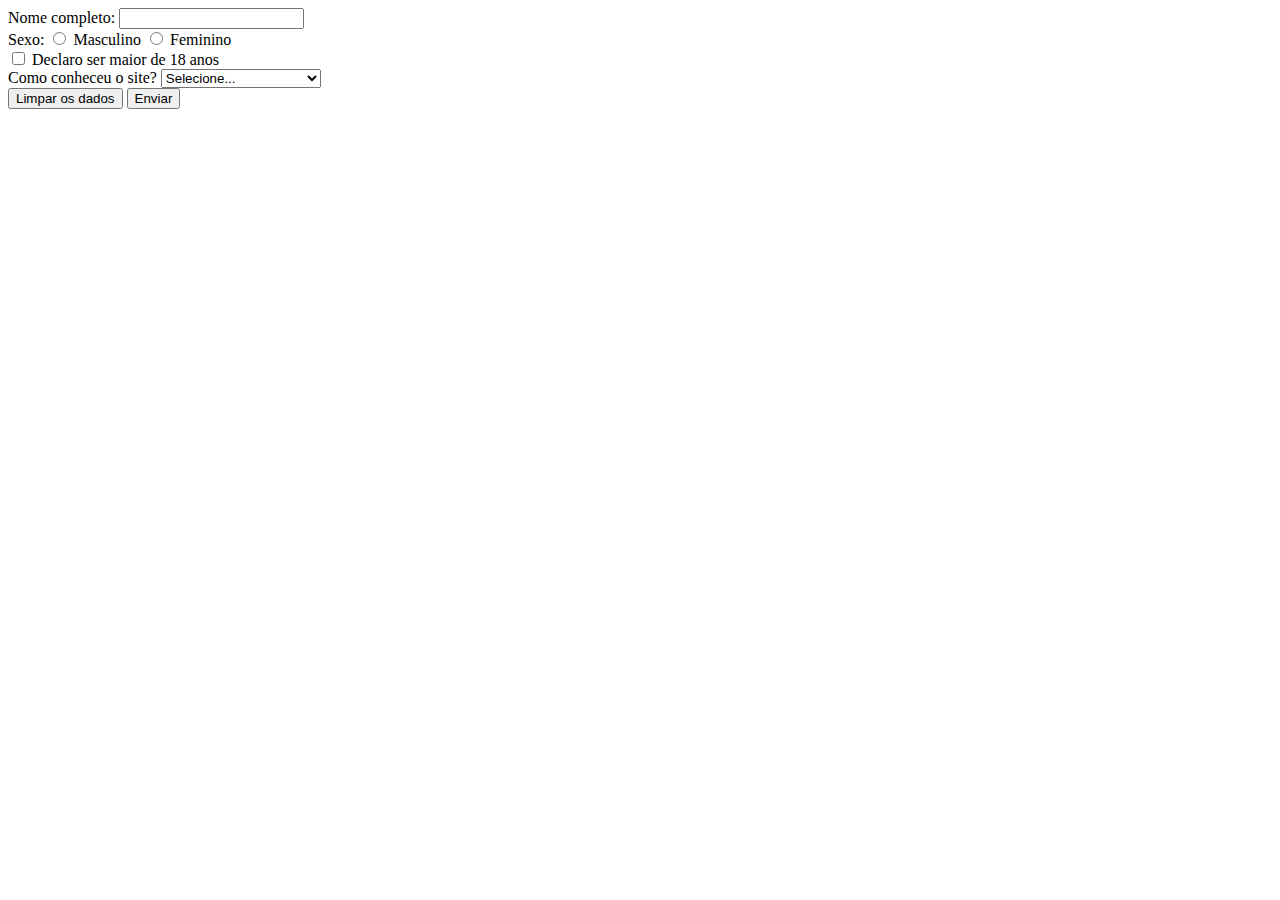
<file: index.html>
<!DOCTYPE html>
<html lang="pt-br">
    <head>
        <meta charset="utf-8">
        <meta name="viewport" content="width=device-width,initial-scale=1">
        <meta name="author" content="Rafael Osiro">
        <meta name="keyworkd" content="JavaScript II, Front-End">
        <meta name="description" content="JavaScript II">
        <title>JavaScript II</title>
        <script src="javascript.js"></script>
    </head>
    <body>
        <form method="get" action="?" name="cadastro">
            <span>Nome completo: </span>
            <input type="text" name="nome">
            <br>

            <span>Sexo: </span>
            <input type="radio" name="sexo" value="M">
            <span>Masculino</span>
            <input type="radio" name="sexo" value="F">
            <span>Feminino</span>
            <br>

            <input type="checkbox" name="maiorDe18Anos" value="maior">
            <span>Declaro ser maior de 18 anos</span>
            <br>

            <span>Como conheceu o site?</span>
            <select name="comoConheceuOSite">
                <option value="nenhum">Selecione...</option>
                <option value="indicacao">Indicação de um amigo</option>
                <option value="outro">Outro site</option>
                <option value="google">Google</option>
            </select>
            <br>

            <input type="reset" value="Limpar os dados">
            <input type="button" value="Enviar" onclick="validarFormulario();">
        </form>
    </body>
</html>
</file>
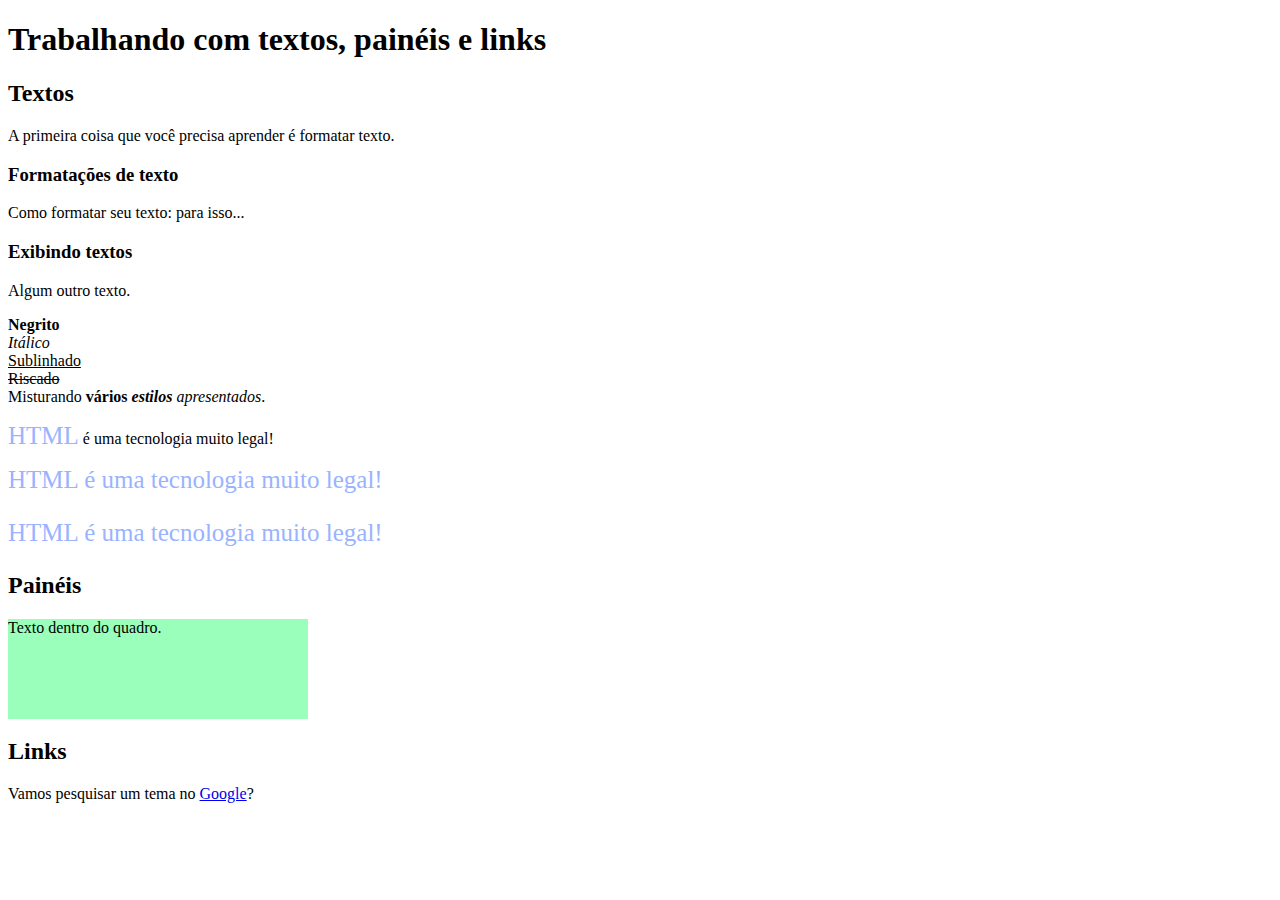
<file: 2.2.html>
<!DOCTYPE html>
<html lang="pt-br">
    <head>
        <meta charset="utf-8"> <!-- Define o tipo de codifição que está utilizando na página -->
        <!-- Esta seção irá abordar como os buscadores podem indexar essa página quando o usuário pesquisar no google. Somente irá aparecer no buscador -->
        <meta name="author" content="Rafael Osiro"> <!-- Autoria da página -->
        <meta name="keywords" content="Textos, Painéis, Links, HTML"> <!-- Palavras chaves de busca -->
        <meta name="description" content="Aprendendo HTML básico: textos, painéis e links"> <!-- Descrição da página -->
        <title>HTML - Parte I: textos, painéis, links,</title> <!-- Título da página e da aba -->
        <style>
            /* Para comentar um estilo em CSS utilize */
            .meuEstilo1 {
                font-size: 25px;
                color: #99b3ff;
            }
            .meuEstilo2 {
                background-color: #99ffbb;
                width: 300px;
                height: 100px;
            }
        </style>
    </head>
    <body>
        <h1>Trabalhando com textos, painéis e links</h1> <!-- 1) Como se fosse o título do capítulo de um livro -->
        <h2>Textos</h2> <!-- 1.1) Como se fosse o sub-tópicos do capítulo de um livro -->
        <p>A primeira coisa que você precisa aprender é formatar texto.</p>
        <h3>Formatações de texto</h3> <!-- 1.1.1) Como se fosse o sub-tópicos dentro de um sub-tópicos de capítulo de um livro -->
        <p>Como formatar seu texto: para isso...</p> <!-- Parágrafo do tópico 1.1.1 -->
        <h3>Exibindo textos</h3> <!-- 1.1.2) Como se fosse o sub-tópicos dentro de um sub-tópicos de capítulo de um livro -->
        <p>Algum outro texto.</p> <!-- Parágrafo do tópico 1.1.2 -->
        <p>
            <b>Negrito</b></br>
            <i>Itálico</i></br>
            <u>Sublinhado</u></br>
            <s>Riscado</s></br>

            Misturando <b>vários <i>estilos</b> apresentados</i>.
        </p>
        <p><span class="meuEstilo1">HTML</span> é uma tecnologia muito legal!</p>
        <p><span class="meuEstilo1">HTML é uma tecnologia muito legal!</span></p> <!-- Pode utilizar assim também --> <p class="meuEstilo1">HTML é uma tecnologia muito legal!</p>

        <h2>Painéis</h2>
        <div class="meuEstilo2">
            <p>Texto dentro do quadro.</p>
        </div>

        <h2>Links</h2>
        <p>Vamos pesquisar um tema no <a href="https://www.google.com.br">Google</a>?</p>
    </body>
</html>
</file>
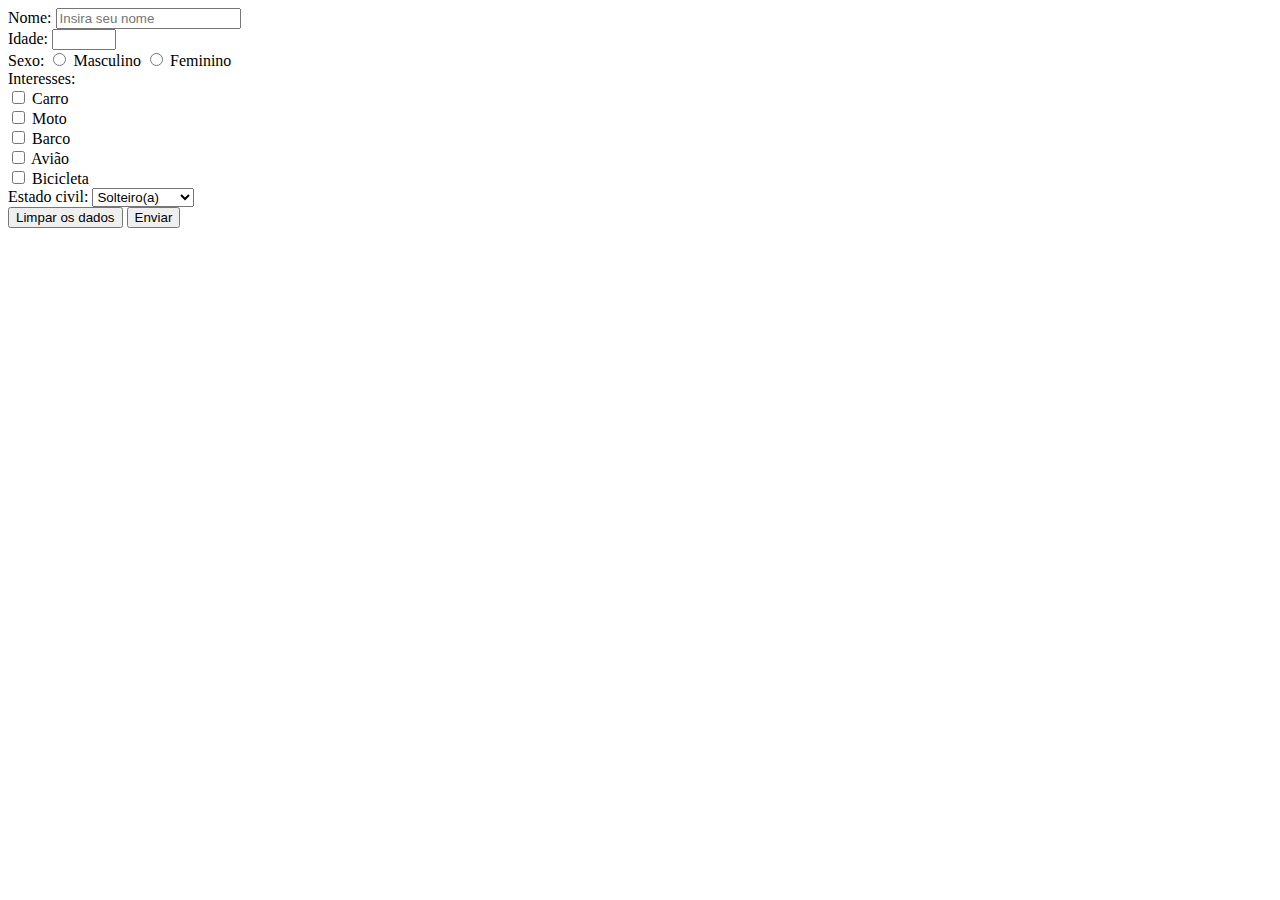
<file: 2.4.html>
<!DOCTYPE html>
<html lang="pt-br">
    <head>
        <meta charset="utf-8">
        <meta name="author" content="Rafael Osiro">
        <meta name="keyworkd" content="Formulário, HTML">
        <meta name="description" content="Aprendendo HTML básico: formulário">
        <title>HTML - Parte I: formulário</title>
    </head>
    <body>
        <form action="?" method="get">
            <label>Nome:</label>
            <input type="text" name="campoNome" placeholder="Insira seu nome">
            </br>
            <label>Idade:</label>
            <input type="number" name="campoIdade" min="0" max="115">
            </br>
            <label>Sexo:</label>
            <input type="radio" name="campoSexo" value="M"> Masculino <!-- O value enviará esse dado em string como "M" -->
            <input type="radio" name="campoSexo" value="F"> Feminino
            </br>
            <label>Interesses:</label>
            </br>
            <input type="checkbox" name="campoCarro"> Carro
            </br>
            <input type="checkbox" name="campoMoto"> Moto
            </br>
            <input type="checkbox" name="campoBarco"> Barco
            </br>
            <input type="checkbox" name="campoAviao"> Avião
            </br>
            <input type="checkbox" name="campoBicicleta"> Bicicleta
            </br>

            <label>Estado civil:</label>
            <select name="campoEstadoCivil">
                <option value="s">Solteiro(a)</option>
                <option value="c">Casado(a)</option>
                <option value="d">Divorciado(a)</option>
                <option value="v">Viúvo(a)</option>
            </select>
            

            </br>
            <input type="reset" value="Limpar os dados">
            <input type="submit" value="Enviar">
        </form>
    </body>
</html>
</file>
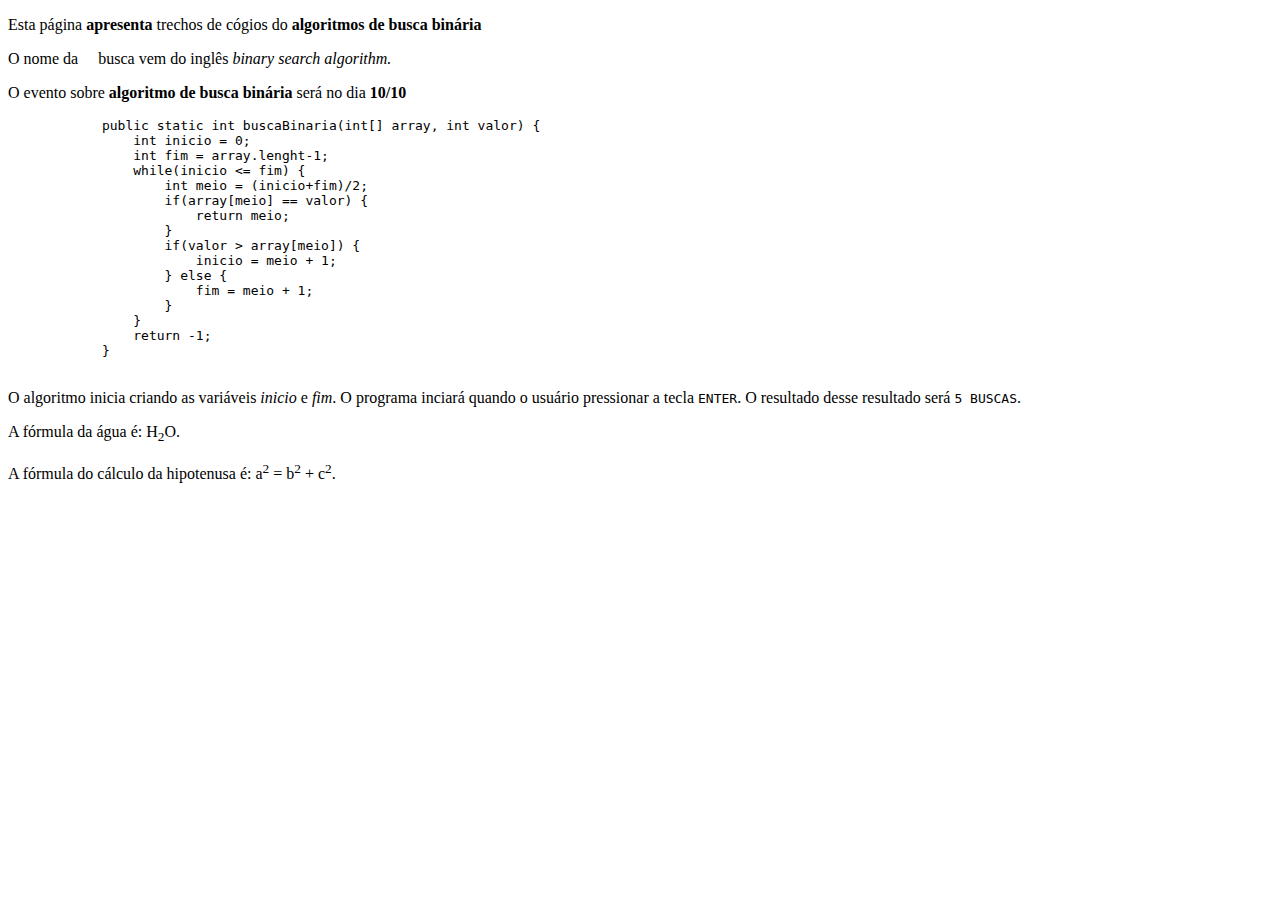
<file: 3.2.html>
<!DOCTYPE html>
<html lang="pt-br">
    <head>
        <meta charset="utf-8">
        <meta name="author" content="Rafael Osiro">
        <meta name="keyworkd" content="Textos avançados, Semântica, Otimização">
        <meta name="description" content="Aprendendo os textos avançados e semântica">
        <title>Textos Avançados</title>
    </head>
    <body>
        <p>
            Esta página <b>apresenta</b> trechos de cógios 
            do <strong> algoritmos de busca binária</strong>
        </p>
        <p>
            O nome da &nbsp;&nbsp;&nbsp; busca vem do inglês <em> binary search algorithm.</em>
        </p>
        <p>
            O evento sobre <strong> algoritmo de busca binária</strong>
            será no dia <b>10/10</b>
        </p>
        <code>
            <pre>
            public static int buscaBinaria(int[] array, int valor) {
                int inicio = 0;
                int fim = array.lenght-1;
                while(inicio <= fim) {
                    int meio = (inicio+fim)/2;
                    if(array[meio] == valor) {
                        return meio;
                    }
                    if(valor > array[meio]) {
                        inicio = meio + 1;
                    } else {
                        fim = meio + 1;
                    }
                }
                return -1;
            }
            </pre>
        </code>
        <p>
            O algoritmo inicia criando as variáveis <var>inicio</var> e <var>fim</var>.
            O programa inciará quando o usuário pressionar a tecla <kbd>ENTER</kbd>.
            O resultado desse resultado será <samp>5 BUSCAS</samp>.
        </p>
        <p>
            A fórmula da água é: H<sub>2</sub>O.
        </p>
        <p>
            A fórmula do cálculo da hipotenusa é: a<sup>2</sup> = b<sup>2</sup> + c<sup>2</sup>.
        </p>


    </body>
</html>
</file>
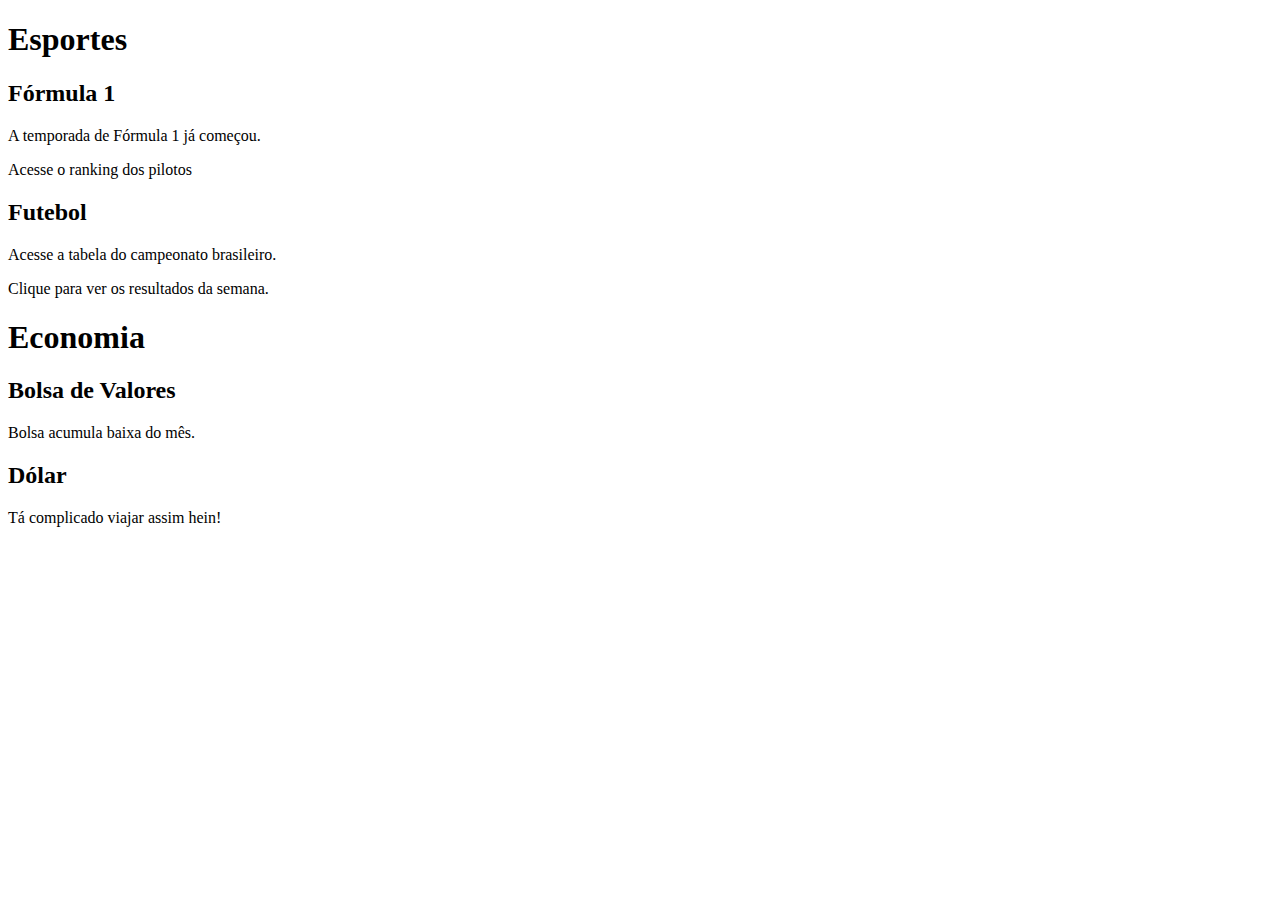
<file: 3.3.html>
<!DOCTYPE html>
<html lang="pt-br">
    <head>
        <meta charset="utf-8">
        <meta name="author" content="Rafael Osiro">
        <meta name="keyworkd" content="Seções, Artigos">
        <meta name="description" content="Aprendendo as Seções e Artigos">
        <title>Seções e Artigos </title>
    </head>
    <body>
        <section>
            <header>
                <h1>Esportes</h1>
            </header>
            <article>
                <header>
                    <h2>Fórmula 1</h2>
                </header>
                <p>A temporada de Fórmula 1 já começou.</p>
                <p>Acesse o ranking dos pilotos</p>
            </article>
            <article>
                <header>
                    <h2>Futebol</h2>
                </header>
                <p>Acesse a tabela do campeonato brasileiro.</p>
                <p>Clique para ver os resultados da semana.</p>
            </article>
        </section>

        <section>
            <header>
                <h1>Economia</h1>
            </header>
            <article>
                <header>
                    <h2>Bolsa de Valores</h2>
                </header>
                <p>Bolsa acumula baixa do mês.</p>
            </article>
            <article>
                <header>
                    <h2>Dólar</h2>
                </header>
                <p>Tá complicado viajar assim hein!</p>
            </article>
        </section>
    </body>
</html>
</file>
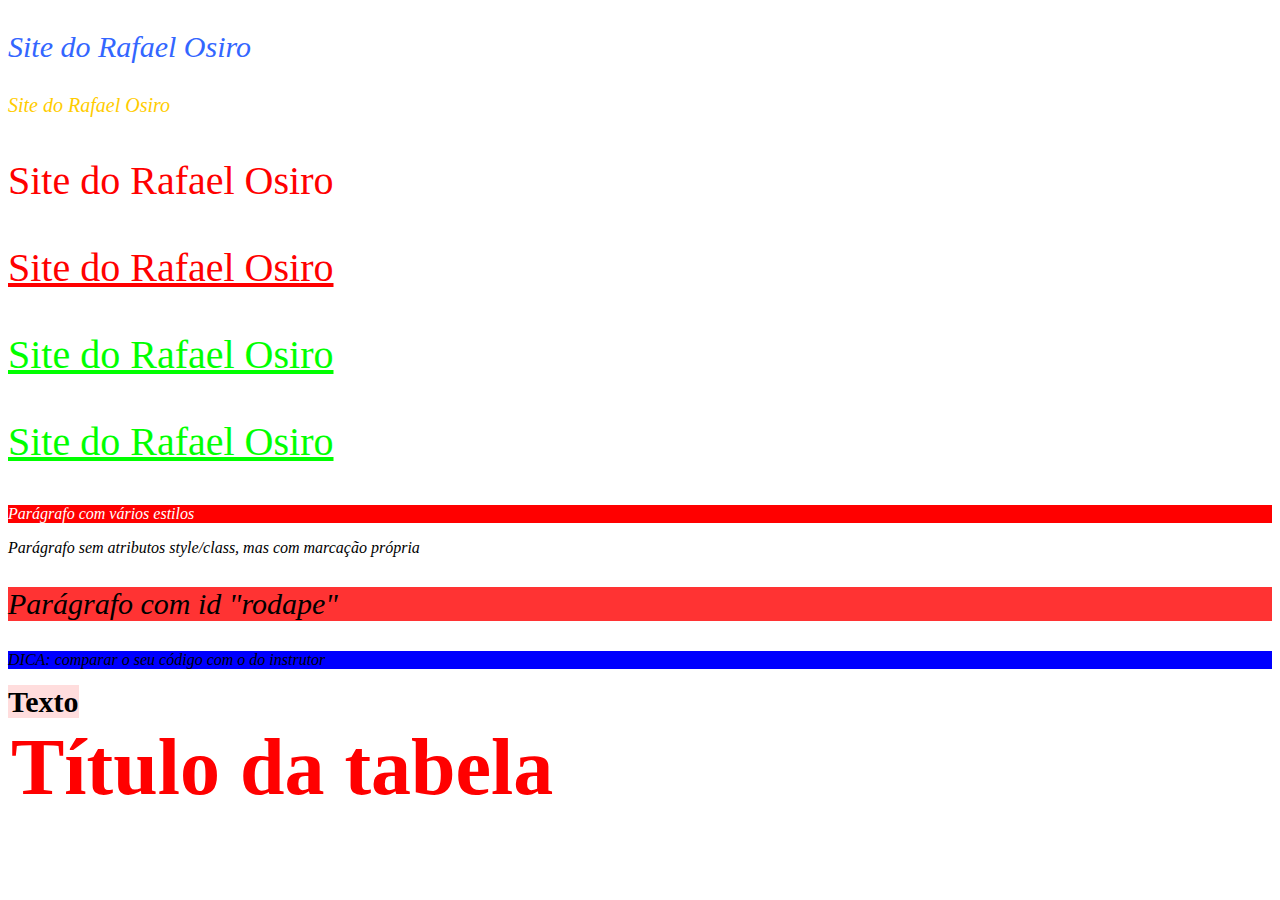
<file: 4.2.html>
<!DOCTYPE html>
<html lang="pt-br">
    <head>
        <meta charset="utf-8">
        <meta name="author" content="Rafael Osiro">
        <meta name="keyworkd" content="CSS, Cascade Style Sheet">
        <meta name="description" content="Sintaxe de Criação de estilos">
        <title>CSS</title>
        <style>
            .paragrafoGrandeAzul {
                font-size: 30px;
                color: #3366ff;
            }
        </style>
        <link rel="stylesheet" type="text/css" href="4.2.css" />
    </head>
    <body>
        <p class="paragrafoGrandeAzul">Site do Rafael Osiro</p>
        <p style="font-size: 20px; color: #ffcc00;">Site do Rafael Osiro</p>
        <p class="paragrafoGrandeVermelho">Site do Rafael Osiro</p>

        <p class="paragrafoGrandeVermelho" style="text-decoration: underline;">Site do Rafael Osiro</p>

        <!-- Quando tiver dois estilos sendo aplicados na mesma marcação, a última modificação será aplicada. Sendo assim o CSS utilizando class foi o primeiro a ser utilizado e o style foi o último a ser utilizado. Então, no final de tudo a cor do texto será verde. -->
        <p class="paragrafoGrandeVermelho" style="color: #00ff00; text-decoration: underline;">Site do Rafael Osiro</p>

        <!-- Mesmo invertendo a posição de hierarquia do class para o style, a leitura sempre dará a preferência para o class e depois para o restante. -->
        <p style="color: #00ff00; text-decoration: underline;" class="paragrafoGrandeVermelho">Site do Rafael Osiro</p>

        <!-- Acontece a mesma coisa quando o class possui dois ou mais estilos. O estilo mais recente será sobrescrito o estilo mais antigo. -->
        <p class="fundoVermelho corBranco">Parágrafo com vários estilos</p>

        <!-- Estilos em marcações HTML possuem a maior prioridade de aplicação do CSS e depois os estilos personalizados serão aplicados -->
        <p>Parágrafo sem atributos style/class, mas com marcação própria</p>

        <p id="rodape">Parágrafo com id "rodape"</p>

        <p id="dica">DICA: comparar o seu código com o do instrutor</p>

        <b id="rodape">Texto</b>

        <table>
            <tr>
                <th class="paragrafoGrandeVermelho">
                    Título da tabela
                </th>
            </tr>
        </table>


    </body>
</html>
</file>
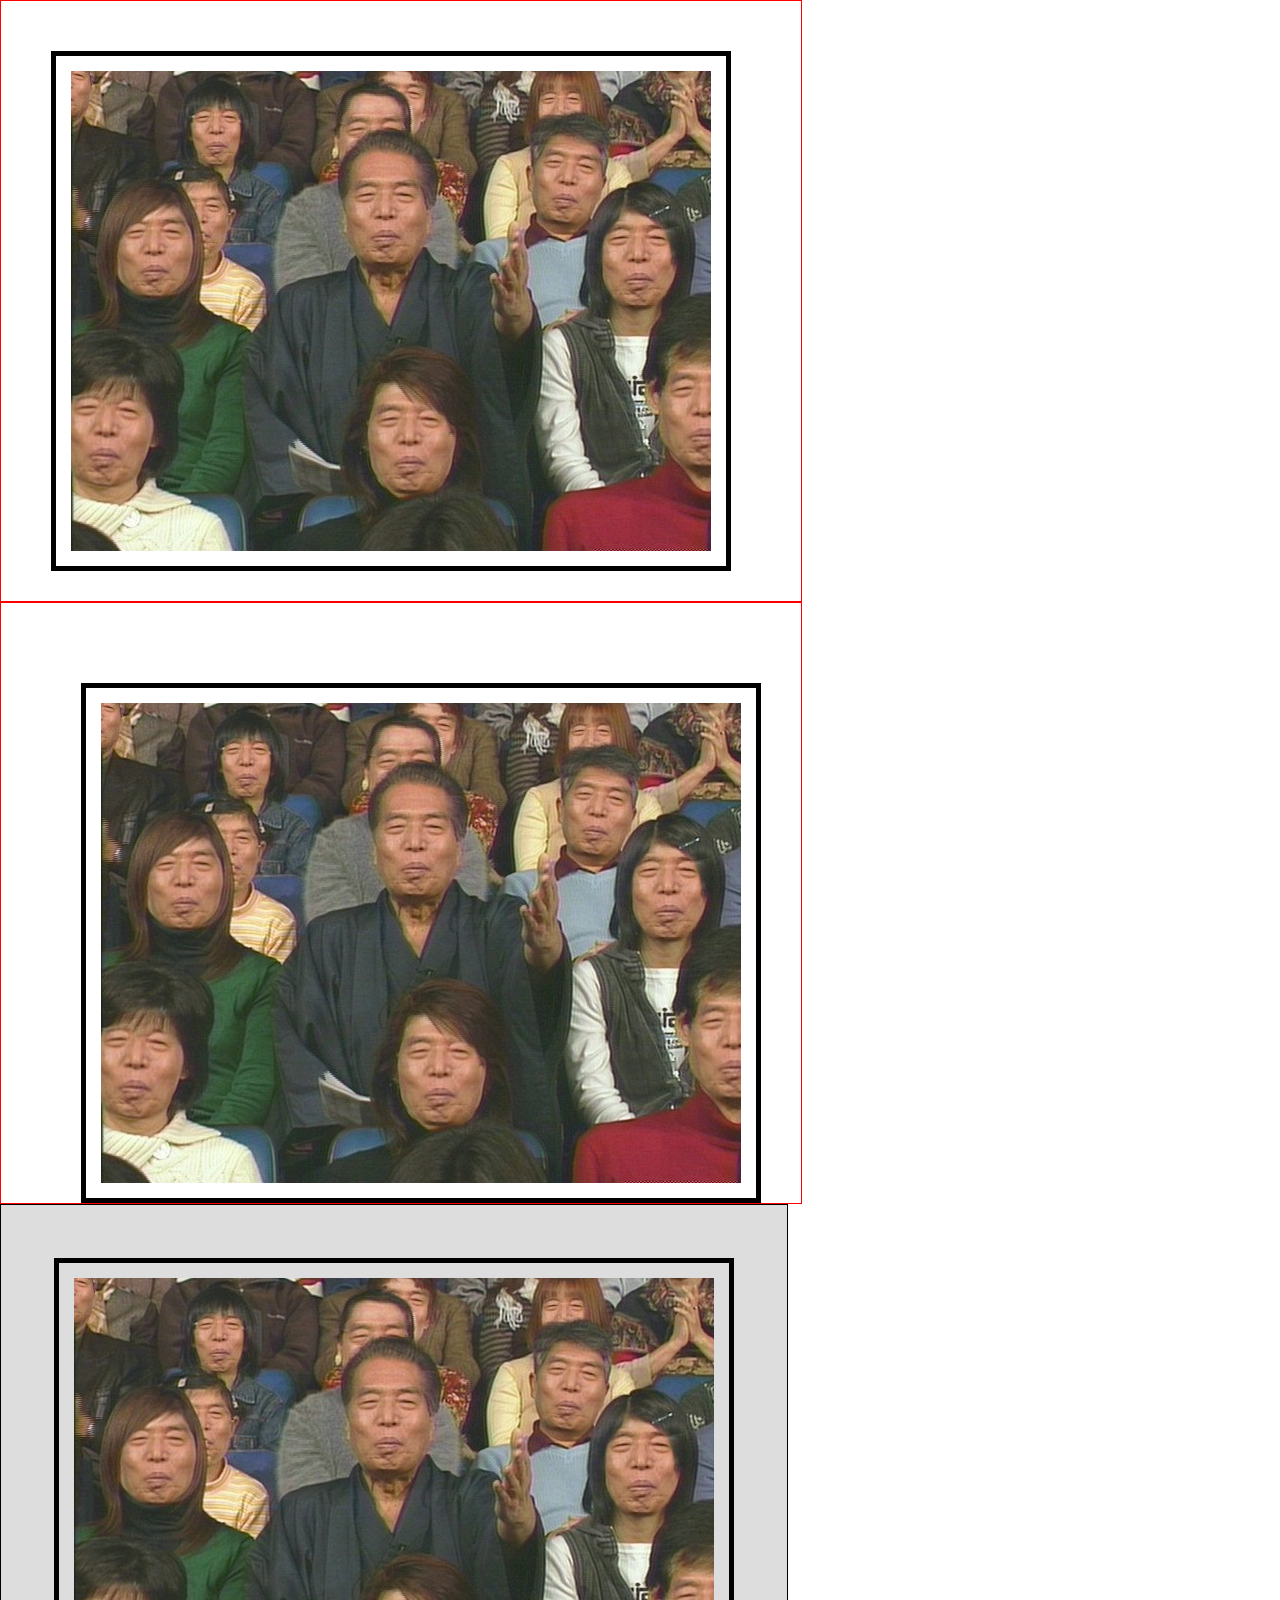
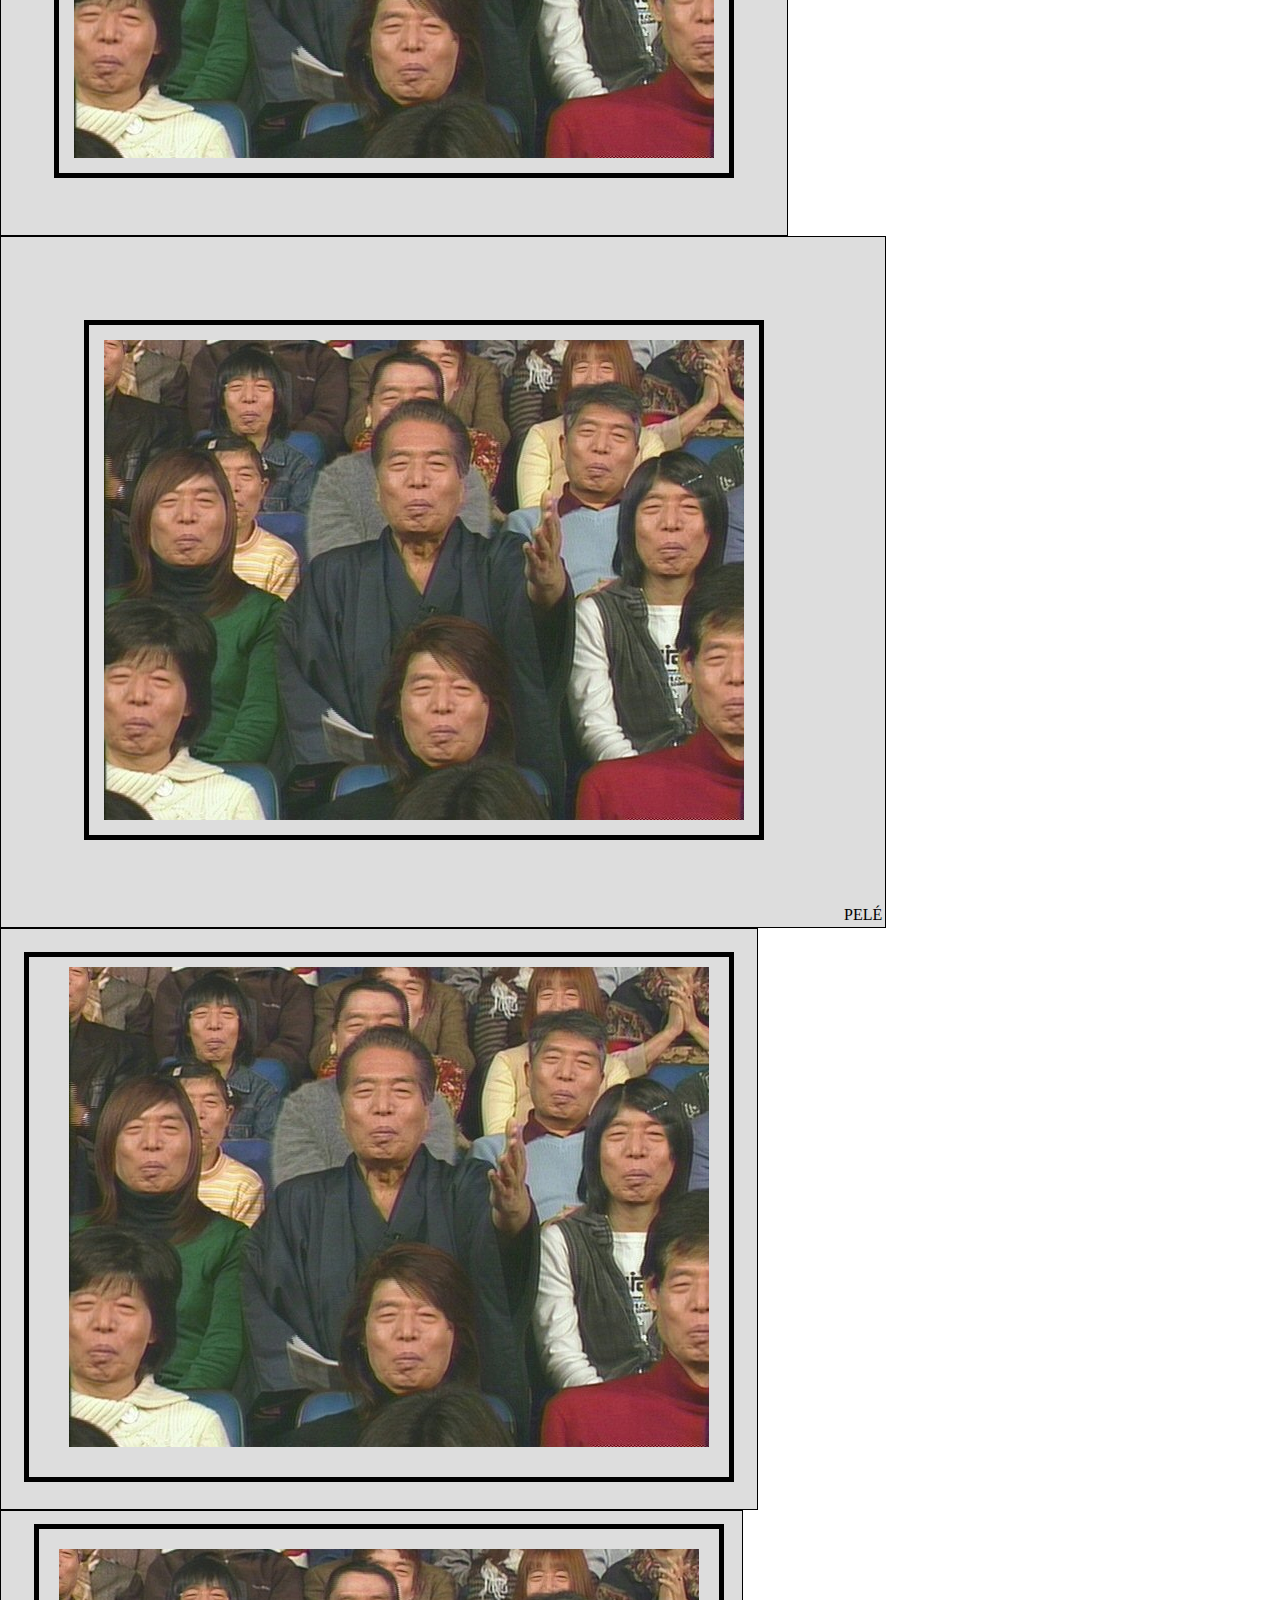
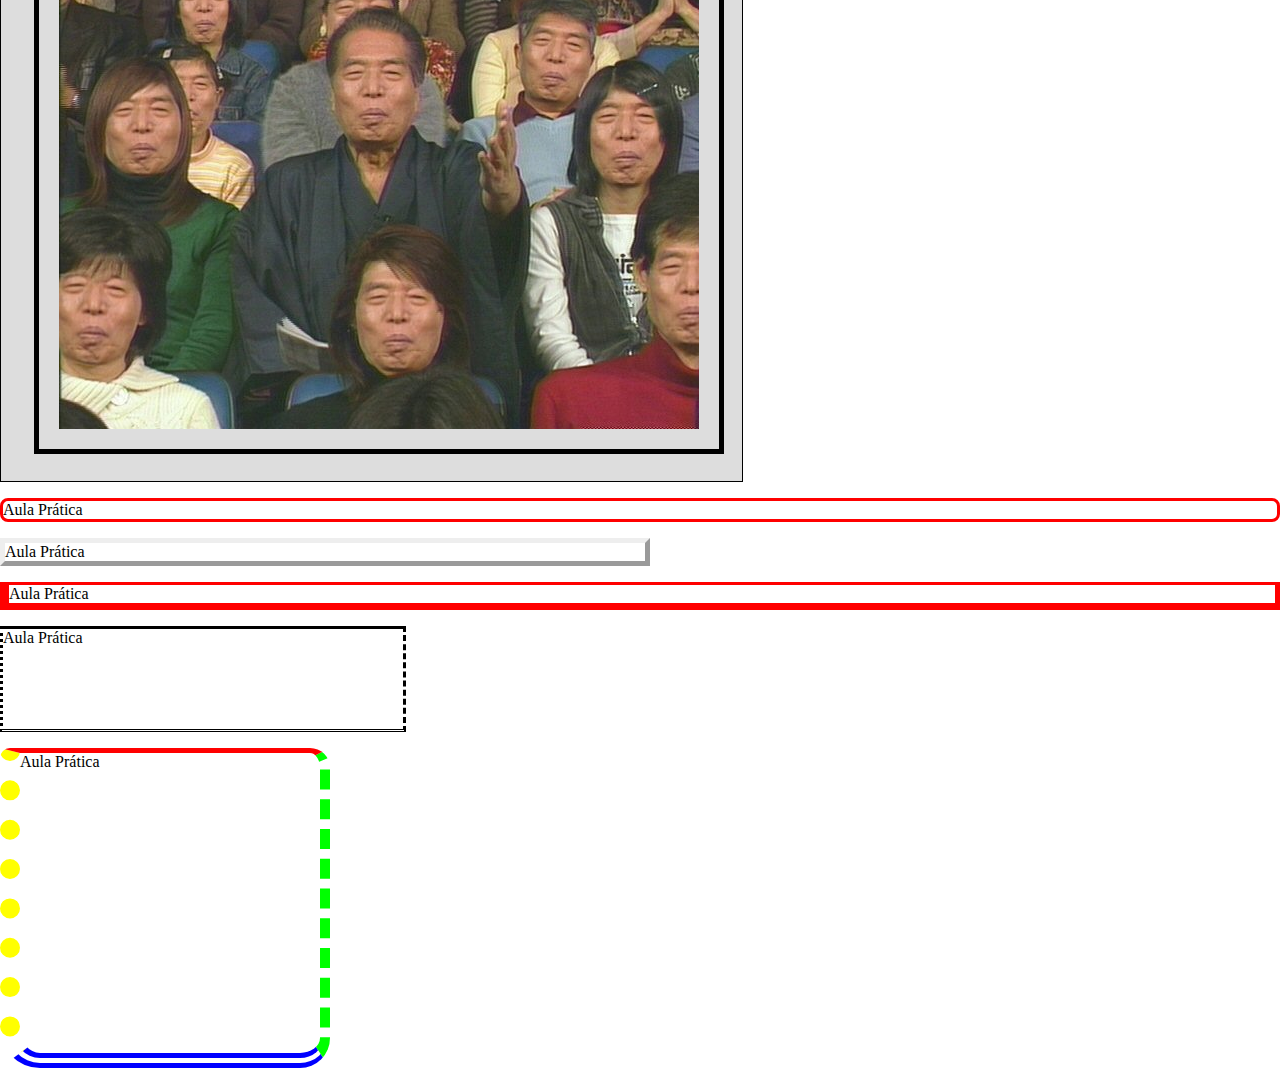
<file: 4.3.html>
<!DOCTYPE html>
<html lang="pt-br">
    <head>
        <meta charset="utf-8">
        <meta name="author" content="Rafael Osiro">
        <meta name="keyworkd" content="CSS, Cascade Style Sheet">
        <meta name="description" content="Sintaxe de Criação de estilos">
        <link rel="stylesheet" type="text/css" href="4.3.css" />
        <title>CSS</title>
    </head>
    <body>

        <div class="bordaDiv">
            <img class="imagemA" src="images/teste.jpg" alt="teste">
        </div>
        <div class="bordaDiv">
            <img class="imagemB" src="images/teste.jpg" alt="teste">
        </div>

        <table>
            <tr>
                <td>
                    <img class="imagemA" src="images/teste.jpg" alt="teste">
                </td>
            </tr>
        </table>

        <table>
            <tr>
                <td>
                    <img class="imagemB" src="images/teste.jpg" alt="teste">PELÉ
                </td>
            </tr>
        </table>

        <table>
            <tr>
                <td>
                    <img class="imagemC" src="images/teste.jpg" alt="teste">
                </td>
            </tr>
        </table>

        <table>
            <tr>
                <td>
                    <img class="imagemD" src="images/teste.jpg" alt="teste">
                </td>
            </tr>
        </table>

        <p class="bordaA">Aula Prática</p>
        <p class="bordaB">Aula Prática</p>
        <p class="bordaC">Aula Prática</p>
        <p class="bordaMisturado">Aula Prática</p>
        <p class="bordaMisturadoAvancado">Aula Prática</p>

    </body>
</html>
</file>
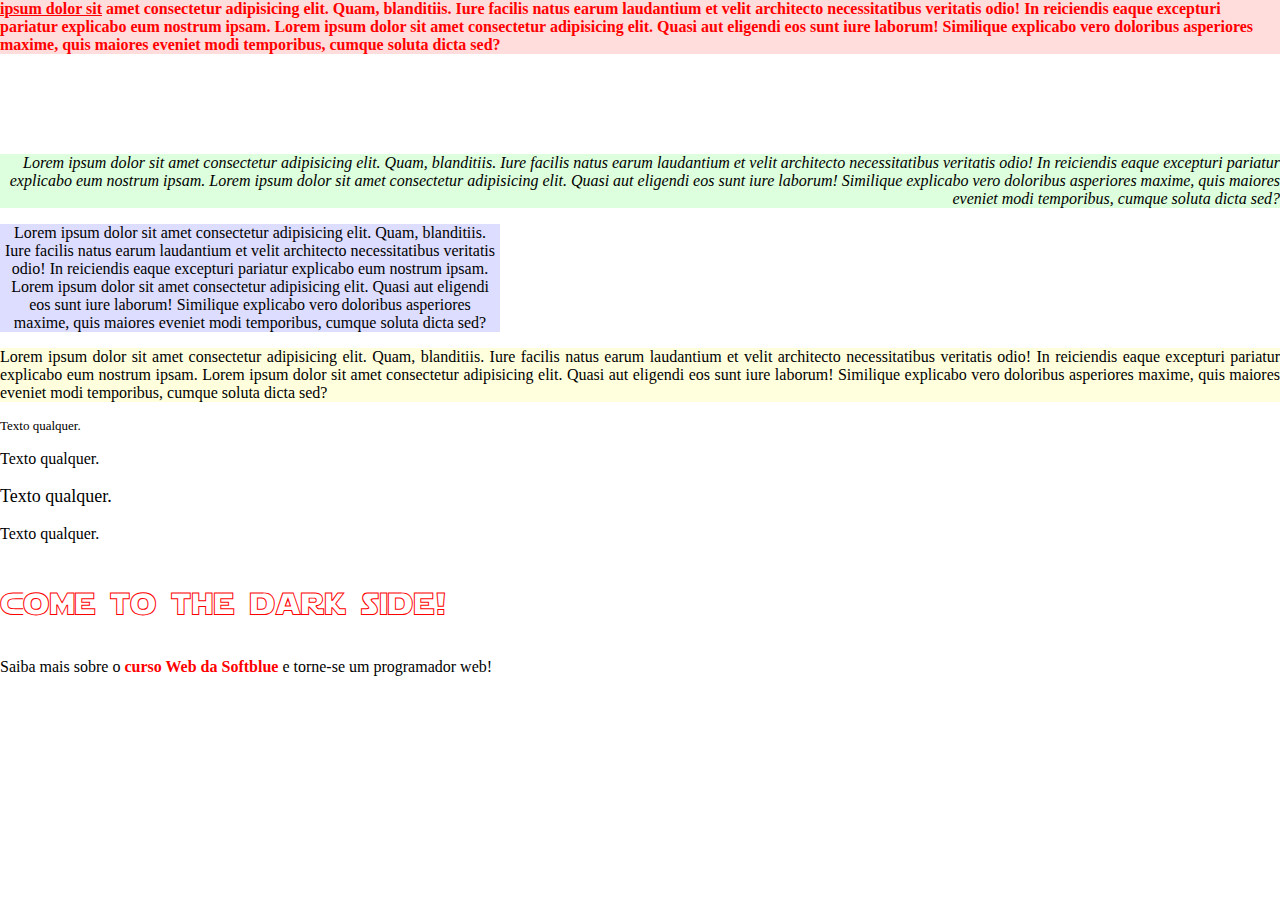
<file: 4.4.html>
<!DOCTYPE html>
<html lang="pt-br">
    <head>
        <meta charset="utf-8">
        <meta name="author" content="Rafael Osiro">
        <meta name="keyworkd" content="CSS, Cascade Style Sheet, Texto">
        <meta name="description" content="Formatação de textos no CSS">
        <link rel="stylesheet" type="text/css" href="4.4.css" />
        <title>CSS</title>
    </head>
    <body>
        <p id="esquerda">
            <span class="parteSublinhada">ipsum dolor sit</span> amet consectetur adipisicing elit. Quam, blanditiis. Iure facilis natus earum laudantium et velit architecto necessitatibus veritatis odio! In reiciendis eaque excepturi pariatur explicabo eum nostrum ipsam.
            Lorem ipsum dolor sit amet consectetur adipisicing elit. Quasi aut eligendi eos sunt iure laborum! Similique explicabo vero doloribus asperiores maxime, quis maiores eveniet modi temporibus, cumque soluta dicta sed?
        </p>

        <p id="direita">
            Lorem ipsum dolor sit amet consectetur adipisicing elit. Quam, blanditiis. Iure facilis natus earum laudantium et velit architecto necessitatibus veritatis odio! In reiciendis eaque excepturi pariatur explicabo eum nostrum ipsam.
            Lorem ipsum dolor sit amet consectetur adipisicing elit. Quasi aut eligendi eos sunt iure laborum! Similique explicabo vero doloribus asperiores maxime, quis maiores eveniet modi temporibus, cumque soluta dicta sed?
        </p>

        <p id="centralizado">
            Lorem ipsum dolor sit amet consectetur adipisicing elit. Quam, blanditiis. Iure facilis natus earum laudantium et velit architecto necessitatibus veritatis odio! In reiciendis eaque excepturi pariatur explicabo eum nostrum ipsam.
            Lorem ipsum dolor sit amet consectetur adipisicing elit. Quasi aut eligendi eos sunt iure laborum! Similique explicabo vero doloribus asperiores maxime, quis maiores eveniet modi temporibus, cumque soluta dicta sed?
        </p>

        <p id="justificado">
            Lorem ipsum dolor sit amet consectetur adipisicing elit. Quam, blanditiis. Iure facilis natus earum laudantium et velit architecto necessitatibus veritatis odio! In reiciendis eaque excepturi pariatur explicabo eum nostrum ipsam.
            Lorem ipsum dolor sit amet consectetur adipisicing elit. Quasi aut eligendi eos sunt iure laborum! Similique explicabo vero doloribus asperiores maxime, quis maiores eveniet modi temporibus, cumque soluta dicta sed?
        </p>

        <p class="menor">Texto qualquer.</p>
        <p class="normal">Texto qualquer.</p>
        <p class="maior">Texto qualquer.</p>
        <p>Texto qualquer.</p>

        <p id="star">Come to the dark side!</p>

        <p>Saiba mais sobre o <a href="#">curso Web da Softblue</a> e torne-se um programador web!
        </p>
    </body>
</html>
</file>
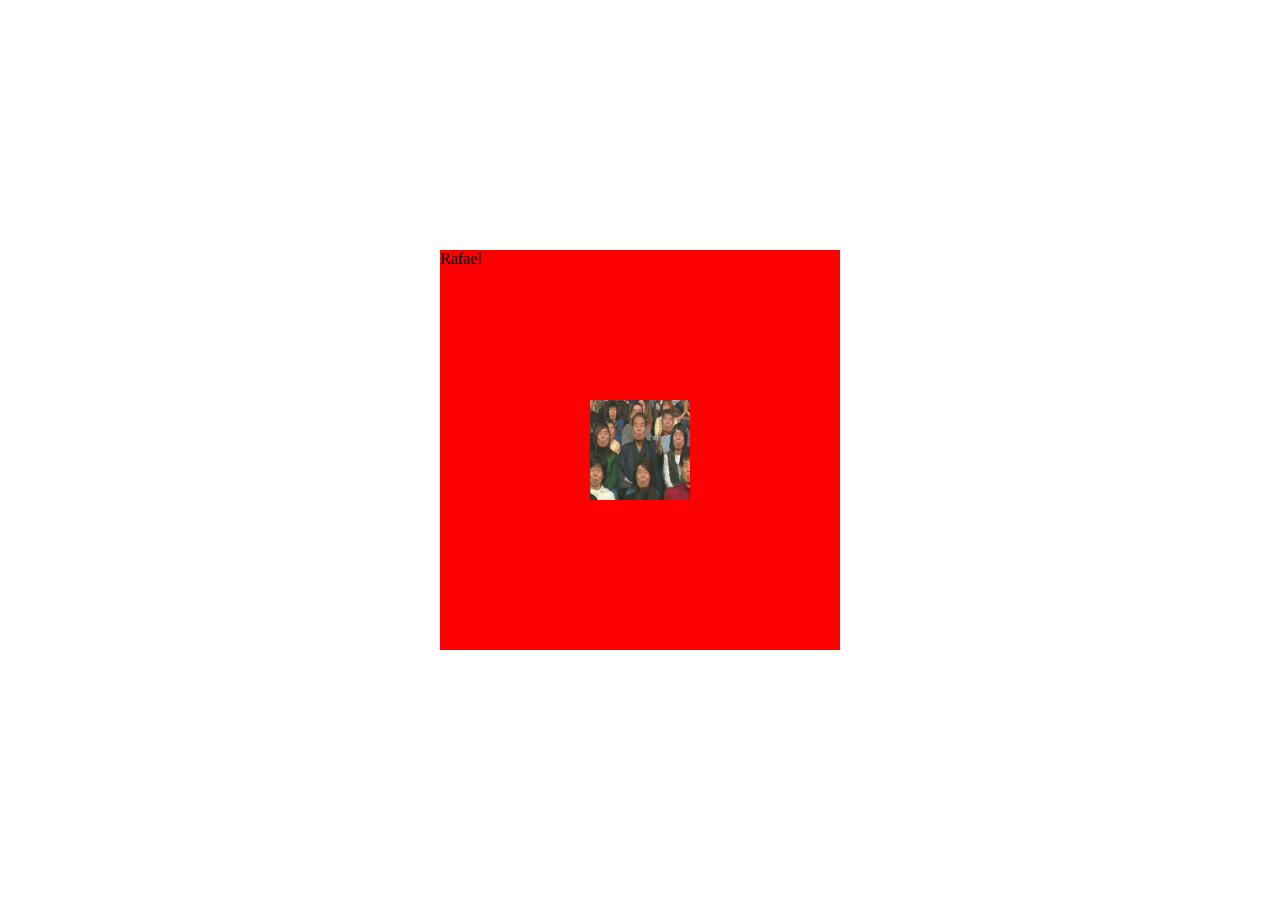
<file: 5.2.html>
<!DOCTYPE html>
<html lang="pt-br">
    <head>
        <meta charset="utf-8">
        <meta name="author" content="Rafael Osiro">
        <meta name="keyworkd" content="CSS Advanced, Cascade Style Sheet">
        <meta name="description" content="CSS Avançado">
        <title>CSS Avançado</title>
        <link rel="stylesheet" type="text/css" href="5.2.css" />
    </head>
    <body>
        <!-- <img src="images/teste.jpg" class="positionDaImagem"> -->
        <!-- <img src="images/teste.jpg" class="imagemCentralizada"> -->

        <div class="painelCentral">
            Rafael
            <img src="images/teste.jpg" class="imagemCentralizada">
        </div>
    </body>
</html>
</file>
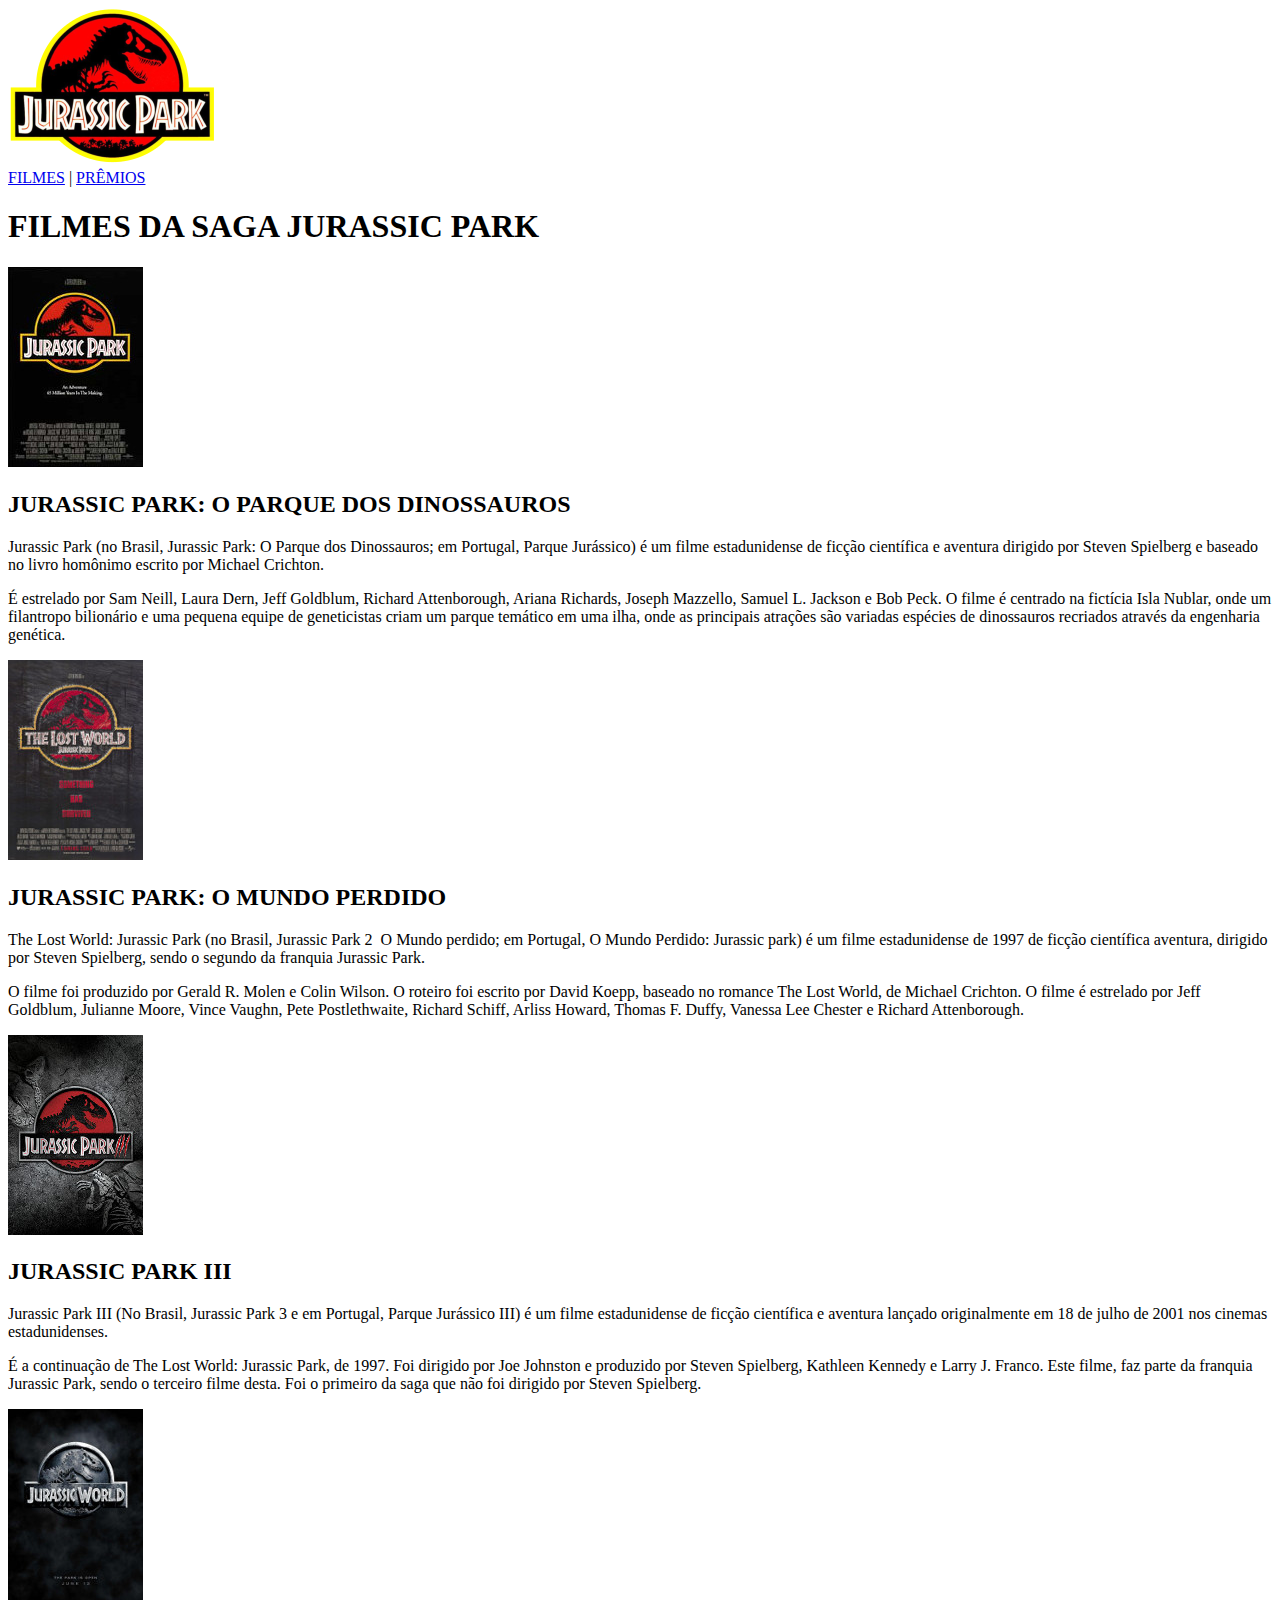
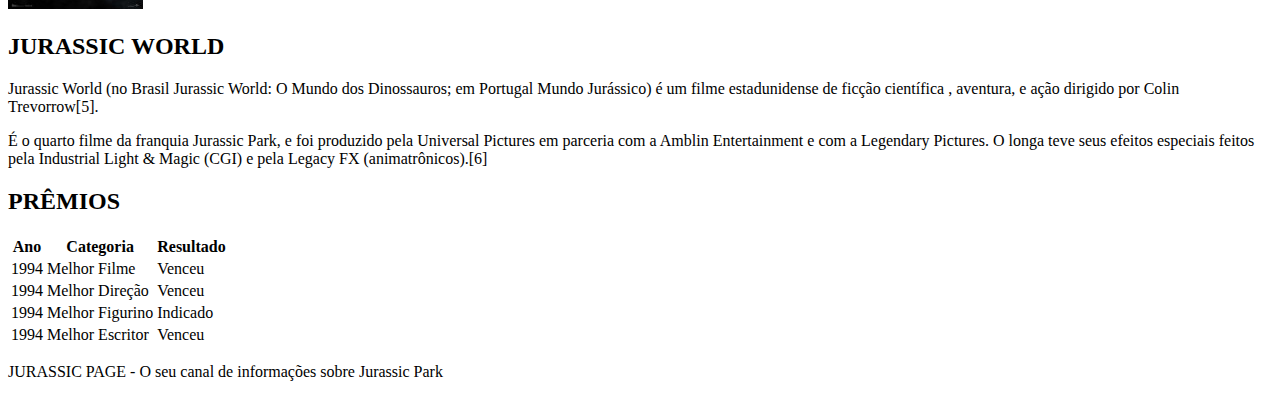
<file: E.2.html>
<!DOCTYPE html>
<html lang="pt-br">
    <head>
        <meta charset="utf-8">
        <meta name="author" content="Rafael Osiro">
        <meta name="keyworkd" content="Jurassic Park, Jurassic Park: O Mundo Perdido, Jurassic Park II, Jurassic Park III, Jurassic World, O Parque dos Dinossauros">
        <meta name="description" content="Tudo sobre a Saga Jurassic Park">
        <title>
            FILMES DA SAGA JURASSIC PARK
        </title>
    </head>
    <body>
        <div>
            <img src="assets/jp_topoLogotipo.png" alt="Jurassic-Park-logo" />
            <div>
                <a href="#FILMES">FILMES</a>
                <span>|</span>
                <a href="#PREMIOS">PRÊMIOS</a>
            </div>
        </div>

        <h1 id="FILMES" >FILMES DA SAGA JURASSIC PARK</h1>
        <div>
            <img src="assets/jp_posterFilme_JurassicPark1.jpg" alt="Jurassic-Park:-O-Parque-dos-Dinossauros" />
            <h2>JURASSIC PARK: O PARQUE DOS DINOSSAUROS</h2>
            <p>
                Jurassic Park (no Brasil, Jurassic Park: O Parque dos Dinossauros; em Portugal, Parque Jurássico) é um filme estadunidense de ficção científica e aventura dirigido por Steven Spielberg e baseado no livro homônimo escrito por Michael Crichton.
            </p>
            <p>
                É estrelado por Sam Neill, Laura Dern, Jeff Goldblum, Richard Attenborough, Ariana Richards, Joseph Mazzello, Samuel L. Jackson e Bob Peck. O filme é centrado na fictícia Isla Nublar, onde um filantropo bilionário e uma pequena equipe de geneticistas criam um parque temático em uma ilha, onde as principais atrações são variadas espécies de dinossauros recriados através da engenharia genética.
            </p>
        </div>
        <div>
            <img src="assets/jp_posterFilme_JurassicPark2.jpg" alt="Jurassic-Park:-O-Mundo-Perdido" />
            <h2>JURASSIC PARK: O MUNDO PERDIDO</h2>
            <p>
                The Lost World: Jurassic Park (no Brasil, Jurassic Park 2 ­ O Mundo perdido; em Portugal, O Mundo Perdido: Jurassic park) é um filme estadunidense de 1997 de ficção científica aventura, dirigido por Steven Spielberg, sendo o segundo da franquia Jurassic Park.
            </p>
            <p>
                O filme foi produzido por Gerald R. Molen e Colin Wilson. O roteiro foi escrito por David Koepp, baseado no romance The Lost World, de Michael Crichton. O filme é estrelado por Jeff Goldblum, Julianne Moore, Vince Vaughn, Pete Postlethwaite, Richard Schiff, Arliss Howard, Thomas F. Duffy, Vanessa Lee Chester e Richard Attenborough.
            </p>
        </div>
        <div>
            <img src="assets/jp_posterFilme_JurassicPark3.jpg" alt="Jurassic-Park-III" />
            <h2>JURASSIC PARK III</h2>
            <p>
                Jurassic Park III (No Brasil, Jurassic Park 3 e em Portugal, Parque Jurássico III) é um filme estadunidense de ficção científica e aventura lançado originalmente em 18 de julho de 2001 nos cinemas estadunidenses.
            </p>
            <p>
                É a continuação de The Lost World: Jurassic Park, de 1997. Foi dirigido por Joe Johnston e produzido por Steven Spielberg, Kathleen Kennedy e Larry J. Franco. Este filme, faz parte da franquia Jurassic Park, sendo o terceiro filme desta. Foi o primeiro da saga que não foi dirigido por Steven Spielberg.
            </p>
        </div>
        <div>
            <img src="assets/jp_posterFilme_JurassicPark4.jpg" alt="Jurassic-World" />
            <h2>JURASSIC WORLD</h2>
            <p>
                Jurassic World (no Brasil Jurassic World: O Mundo dos Dinossauros; em Portugal Mundo Jurássico) é um filme estadunidense de ficção científica , aventura, e ação dirigido por Colin Trevorrow[5].
            </p>
            <p>
                É o quarto filme da franquia Jurassic Park, e foi produzido pela Universal Pictures em parceria com a Amblin Entertainment e com a Legendary Pictures. O longa teve seus efeitos especiais feitos pela Industrial Light & Magic (CGI) e pela Legacy FX (animatrônicos).[6]
            </p>
        </div>
        <div>
            <h2 id="PREMIOS">PRÊMIOS</h2>
            <table>
                <tr>
                    <th>Ano</th>
                    <th>Categoria</th>
                    <th>Resultado</th>
                </tr>
                <tr>
                    <td>1994</td>
                    <td>Melhor Filme</td>
                    <td>Venceu</td>
                </tr>
                <tr>
                    <td>1994</td>
                    <td>Melhor Direção</td>
                    <td>Venceu</td>
                </tr>
                <tr>
                    <td>1994</td>
                    <td>Melhor Figurino</td>
                    <td>Indicado</td>
                </tr>
                <tr>
                    <td>1994</td>
                    <td>Melhor Escritor</td>
                    <td>Venceu</td>
                </tr>
            </table>
        </div>
    </body>
    <footer>
        <div>
            <p>JURASSIC PAGE - O seu canal de informações sobre Jurassic Park</p>
        </div>
    </footer>
</html>
</file>
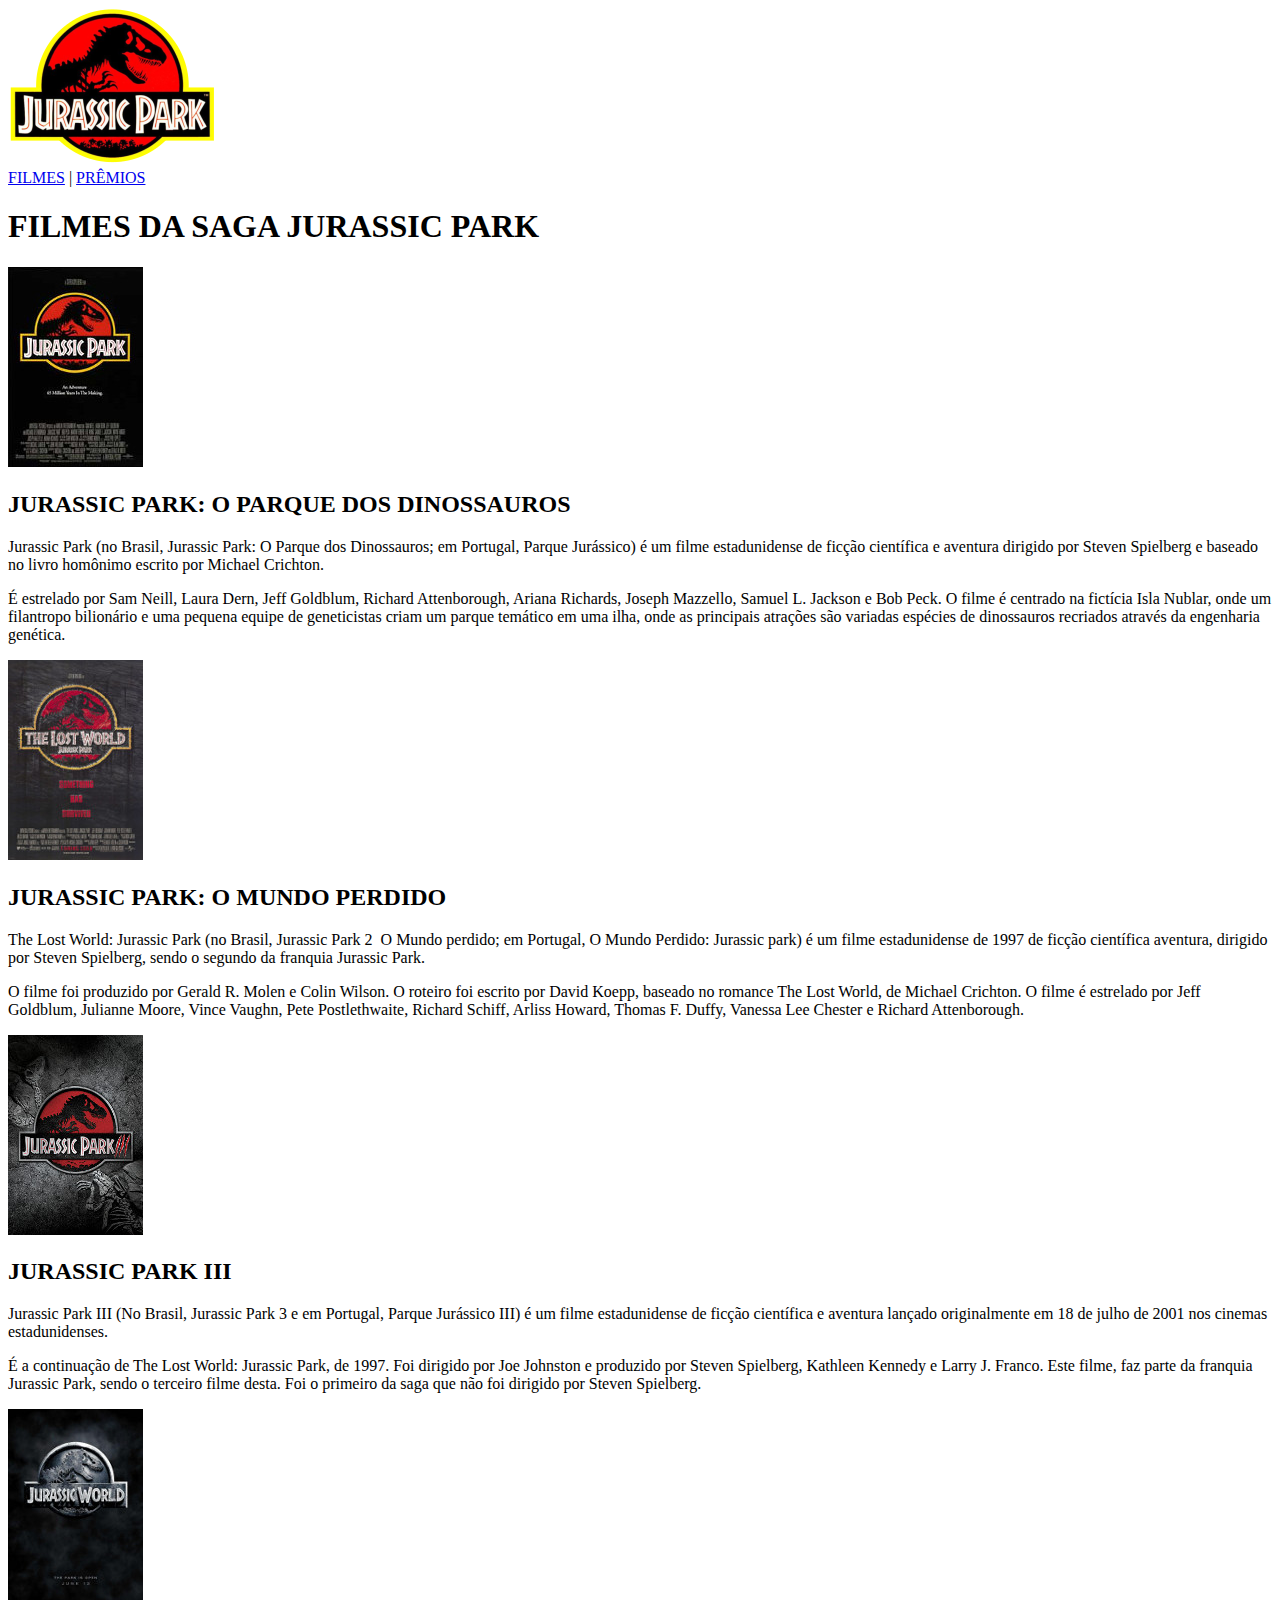
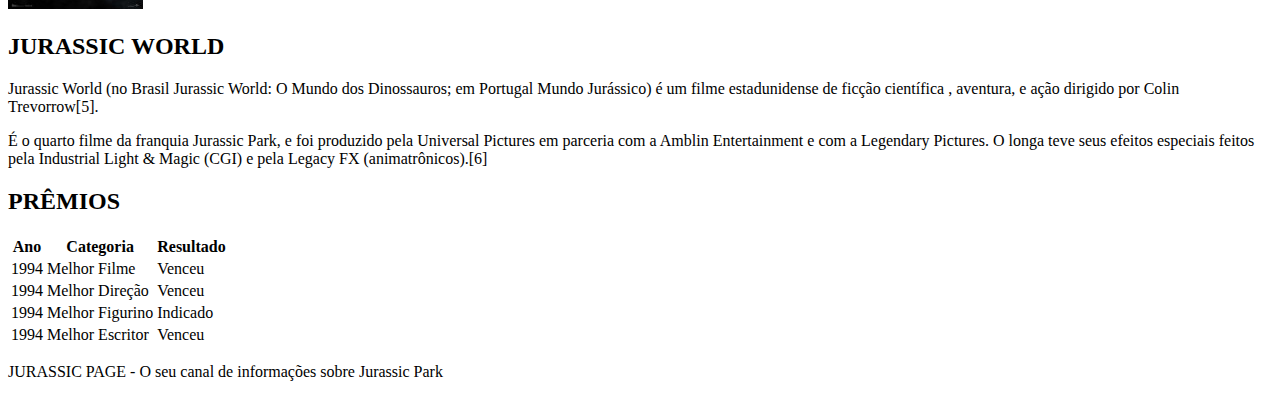
<file: E.3.html>
<!DOCTYPE html>
<html lang="pt-br">
    <head>
        <meta charset="utf-8">
        <meta name="author" content="Rafael Osiro">
        <meta name="keyworkd" content="Jurassic Park, Jurassic Park: O Mundo Perdido, Jurassic Park II, Jurassic Park III, Jurassic World, O Parque dos Dinossauros">
        <meta name="description" content="Tudo sobre a Saga Jurassic Park">
        <title>
            FILMES DA SAGA JURASSIC PARK
        </title>
    </head>

    <body>
        <header>
            <div>
                <img src="assets/jp_topoLogotipo.png" alt="Jurassic-Park-logo" />
                <nav>
                    <div>
                        <a href="#FILMES">FILMES</a>
                        <span>|</span>
                        <a href="#PREMIOS">PRÊMIOS</a>
                    </div>
                </nav>
            </div>
        </header>

        <section>
            <div>
                <h1 id="FILMES" >FILMES DA SAGA JURASSIC PARK</h1>
            </div>
            <article>
                <div>
                    <img src="assets/jp_posterFilme_JurassicPark1.jpg" alt="Jurassic-Park:-O-Parque-dos-Dinossauros" />
                    <header>
                        <h2>JURASSIC PARK: O PARQUE DOS DINOSSAUROS</h2>
                    </header>
                    <p>
                        Jurassic Park (no Brasil, Jurassic Park: O Parque dos Dinossauros; em Portugal, Parque Jurássico) é um filme estadunidense de ficção científica e aventura dirigido por Steven Spielberg e baseado no livro homônimo escrito por Michael Crichton.
                    </p>
                    <p>
                        É estrelado por Sam Neill, Laura Dern, Jeff Goldblum, Richard Attenborough, Ariana Richards, Joseph Mazzello, Samuel L. Jackson e Bob Peck. O filme é centrado na fictícia Isla Nublar, onde um filantropo bilionário e uma pequena equipe de geneticistas criam um parque temático em uma ilha, onde as principais atrações são variadas espécies de dinossauros recriados através da engenharia genética.
                    </p>
                </div>
                <div>
                    <img src="assets/jp_posterFilme_JurassicPark2.jpg" alt="Jurassic-Park:-O-Mundo-Perdido" />
                    <header>
                        <h2>JURASSIC PARK: O MUNDO PERDIDO</h2>
                    </header>
                    
                    <p>
                        The Lost World: Jurassic Park (no Brasil, Jurassic Park 2 ­ O Mundo perdido; em Portugal, O Mundo Perdido: Jurassic park) é um filme estadunidense de 1997 de ficção científica aventura, dirigido por Steven Spielberg, sendo o segundo da franquia Jurassic Park.
                    </p>
                    <p>
                        O filme foi produzido por Gerald R. Molen e Colin Wilson. O roteiro foi escrito por David Koepp, baseado no romance The Lost World, de Michael Crichton. O filme é estrelado por Jeff Goldblum, Julianne Moore, Vince Vaughn, Pete Postlethwaite, Richard Schiff, Arliss Howard, Thomas F. Duffy, Vanessa Lee Chester e Richard Attenborough.
                    </p>
                </div>
                <div>
                    <img src="assets/jp_posterFilme_JurassicPark3.jpg" alt="Jurassic-Park-III" />
                    <header>
                        <h2>JURASSIC PARK III</h2>
                    </header>
                    <p>
                        Jurassic Park III (No Brasil, Jurassic Park 3 e em Portugal, Parque Jurássico III) é um filme estadunidense de ficção científica e aventura lançado originalmente em 18 de julho de 2001 nos cinemas estadunidenses.
                    </p>
                    <p>
                        É a continuação de The Lost World: Jurassic Park, de 1997. Foi dirigido por Joe Johnston e produzido por Steven Spielberg, Kathleen Kennedy e Larry J. Franco. Este filme, faz parte da franquia Jurassic Park, sendo o terceiro filme desta. Foi o primeiro da saga que não foi dirigido por Steven Spielberg.
                    </p>
                </div>
                <div>
                    <img src="assets/jp_posterFilme_JurassicPark4.jpg" alt="Jurassic-World" />
                    <header>
                        <h2>JURASSIC WORLD</h2>
                    </header>
                    <p>
                        Jurassic World (no Brasil Jurassic World: O Mundo dos Dinossauros; em Portugal Mundo Jurássico) é um filme estadunidense de ficção científica , aventura, e ação dirigido por Colin Trevorrow[5].
                    </p>
                    <p>
                        É o quarto filme da franquia Jurassic Park, e foi produzido pela Universal Pictures em parceria com a Amblin Entertainment e com a Legendary Pictures. O longa teve seus efeitos especiais feitos pela Industrial Light & Magic (CGI) e pela Legacy FX (animatrônicos).[6]
                    </p>
                </div>
            </article>
        </section>

        <section>
            <article>
                <div>
                    <header>
                        <h2 id="PREMIOS">PRÊMIOS</h2>
                    </header>
                    <table>
                        <tr>
                            <th>Ano</th>
                            <th>Categoria</th>
                            <th>Resultado</th>
                        </tr>
                        <tr>
                            <td>1994</td>
                            <td>Melhor Filme</td>
                            <td>Venceu</td>
                        </tr>
                        <tr>
                            <td>1994</td>
                            <td>Melhor Direção</td>
                            <td>Venceu</td>
                        </tr>
                        <tr>
                            <td>1994</td>
                            <td>Melhor Figurino</td>
                            <td>Indicado</td>
                        </tr>
                        <tr>
                            <td>1994</td>
                            <td>Melhor Escritor</td>
                            <td>Venceu</td>
                        </tr>
                    </table>
                </div>
            </article>
        </section>
    </body>
    
    <footer>
        <div>
            <p>JURASSIC PAGE - O seu canal de informações sobre Jurassic Park</p>
        </div>
    </footer>
</html>
</file>
<file: 4.2.css>
.paragrafoGrandeVermelho {
    font-size: 40px;
    color: #ff0000;
    font-style: normal;
}

.fundoVermelho {
    background-color: #ff0000;
    color: #00ff00;
}

.corBranco {
    color: #ffffff;
}

p {
    font-style: italic;
}

/* Qualquer atributo que possuam id 'rodape' vão utilizar esse atributo */
/* Estilos que possuam somente o id definido serão aplicados primeiro.*/
#rodape {
    font-size: 30px;
    background-color: #ffdddd;
}

/* A marcação 'p' que possuam id 'rodape' vão utilizar esse atributo*/
/* Estilos que possuam a marcação HTML, nesse exemplo é 'p', e o estilo personalizado, nesse exemplo 'rodape', sobrescreverá todos os atributos */
p#rodape {
    /* font-size: 14px; */
    background-color: #ff3333;
}

p#dica {
    /* font-size: 14px; */
    background-color: #0000ff;
}

/* Só vai utilizar os elementos para a tabela */
/* Vai herdar todos os elementos do estilo personalizado paragrafoGrandeVermelho e vai mudar a font-size para 80px */
th.paragrafoGrandeVermelho {
    font-size: 80px;
}
</file>
<file: 4.3.css>
.bordaA {
    border: 3px solid #ff0000;
    /* border: 5px dotted #ff0000; */
    /* border: 3px dashed #ff0000; */
    border-radius: 8px;
}

.bordaB {
    /* border-style: inset; */
    border-style: outset;
    border-width: 5px;
    /* width: 200px; */
    width: 50%;
}

.bordaC {
    border-top: 3px solid #ff0000;
    border-right: 5px solid #ff0000;
    border-bottom: 7px solid #ff0000;
    border-left: 9px solid #ff0000;
}

.bordaMisturado {
    width: 400px;
    height: 100px;
    border-style: solid dashed double dotted;
}

.bordaMisturadoAvancado {
    width: 300px;
    height: 300px;

    border-top-style: solid;
    border-right-style: dashed;
    border-bottom-style: double;
    border-left-style: dotted;

    border-top-color: #ff0000;
    border-right-color: #00ff00;
    border-bottom-color: #0000ff;
    border-left-color: #ffff00;

    border-top-width: 5px;
    border-right-width: 10px;
    border-bottom-width: 15px;
    border-left-width: 20px;

    border-radius: 10px 20px 30px 40px;
}

.imagemA {
    margin: 50px;
    padding: 15px;
    border: 5px solid #000000;
}

.imagemB {
    margin: 80px;
    padding: 15px;
    border: 5px solid #000000;
}

.imagemC {
    margin: 20px;
    border: 5px solid #000000;
    /* padding: 10px 20px 30px 40px; */
    padding-top: 10px;
    padding-right: 20px;
    padding-bottom: 30px;
    padding-left: 40px;
}

.imagemD {
    /* margin: 10px 15px 20px 30px; */
    margin-top: 10px;
    margin-right: 15px;
    margin-bottom: 20px;
    margin-left: 30px;
    padding: 20px;
    border: 5px solid #000000;
}

body {
    margin: 0px;
    padding: 0px;
}

.bordaDiv {
    width: 800px;
    height: 600px;
    border: 1px solid #ff0000;
}

table {
    background-color: #dddddd;
    border: 1px solid #000000;
}
</file>
<file: 4.4.css>
p#esquerda {
    margin-top: 0px;
    margin-bottom: 100px;
    text-align: left;
    background-color: #ffdddd;
    font-weight: bold;
    color: #ff0000;
}

p#direita {
    text-align: right;
    background-color: #ddffdd;
    font-style: italic;
}

p#centralizado {
    text-align: center;
    background-color: #ddddff;
    width: 500px;
}

p#justificado {
    text-align: justify;
    background-color: #ffffdd;
}

@font-face {
    font-family: Star Jedi Hollow;
    src: url('fonts/Starjhol.woff');
}

p#star {
    font-family: Star Jedi Hollow;
    color: #ff0000;
    font-size: xx-large;
}

.parteSublinhada {
    text-decoration: underline;
}

body {
    margin: 0px;
    padding: 0px;
}

.menor {
    font-size: small;
}

.normal {
    font-size: medium;
}

.maior {
    font-size: large;
}

a:link {
    color: #ff0000;
    text-decoration: none;
    font-weight: bold;
}

a:visited {
    color: #ff0000;
    text-decoration: none;
    font-weight: bold;
}

a:hover {
    color: #ff0000;
    text-decoration: underline;
    font-weight: bold;
}

a:active {
    color: #ff0000;
    text-decoration: none;
    font-weight: bold;
}
</file>
<file: 5.2.css>
.positionDaImagem {
    position: absolute;
    left: 200px;
    top: 100px;
    width: 100px;
    height: 100px;
}

.imagemCentralizada {
    position: absolute;
    /* 
        Fazer com que a imagem fique centralizada no meio da página.
        Sem o 'margin-left' a imagem irá começar no 50% do alinhamento horizontal e faz com que a imagem não fique centralizada.
        A lógica será: coloque a imagem para começar em 50% da view. Depois diminua 320 pixels da margem esquerda. (Os 320 pixels é a metade da largura da imagem.)
    */
    left: 50%;
    margin-left: -50px;
    /* 
        Fazer com que a imagem fique centralizada no meio da página.
        Sem o 'margin-left' a imagem irá começar no 50% do alinhamento horizontal e faz com que a imagem não fique centralizada.
        A lógica será: coloque a imagem para começar em 50% da view. Depois diminua 320 pixels da margem esquerda. (Os 320 pixels é a metade da largura da imagem.)
    */
    top: 50%;
    margin-top: -50px;
    width: 100px;
    height: 100px;
}

.painelCentral {
    background-color: red;
    width: 400px;
    height: 400px;

    position: absolute;
    left: 50%;
    top: 50%;

    margin-left: -200px;
    margin-top: -200px;
}

/* Remove as bordas do body */
body {
    margin: 0px;
    padding: 0px;
}
</file>
